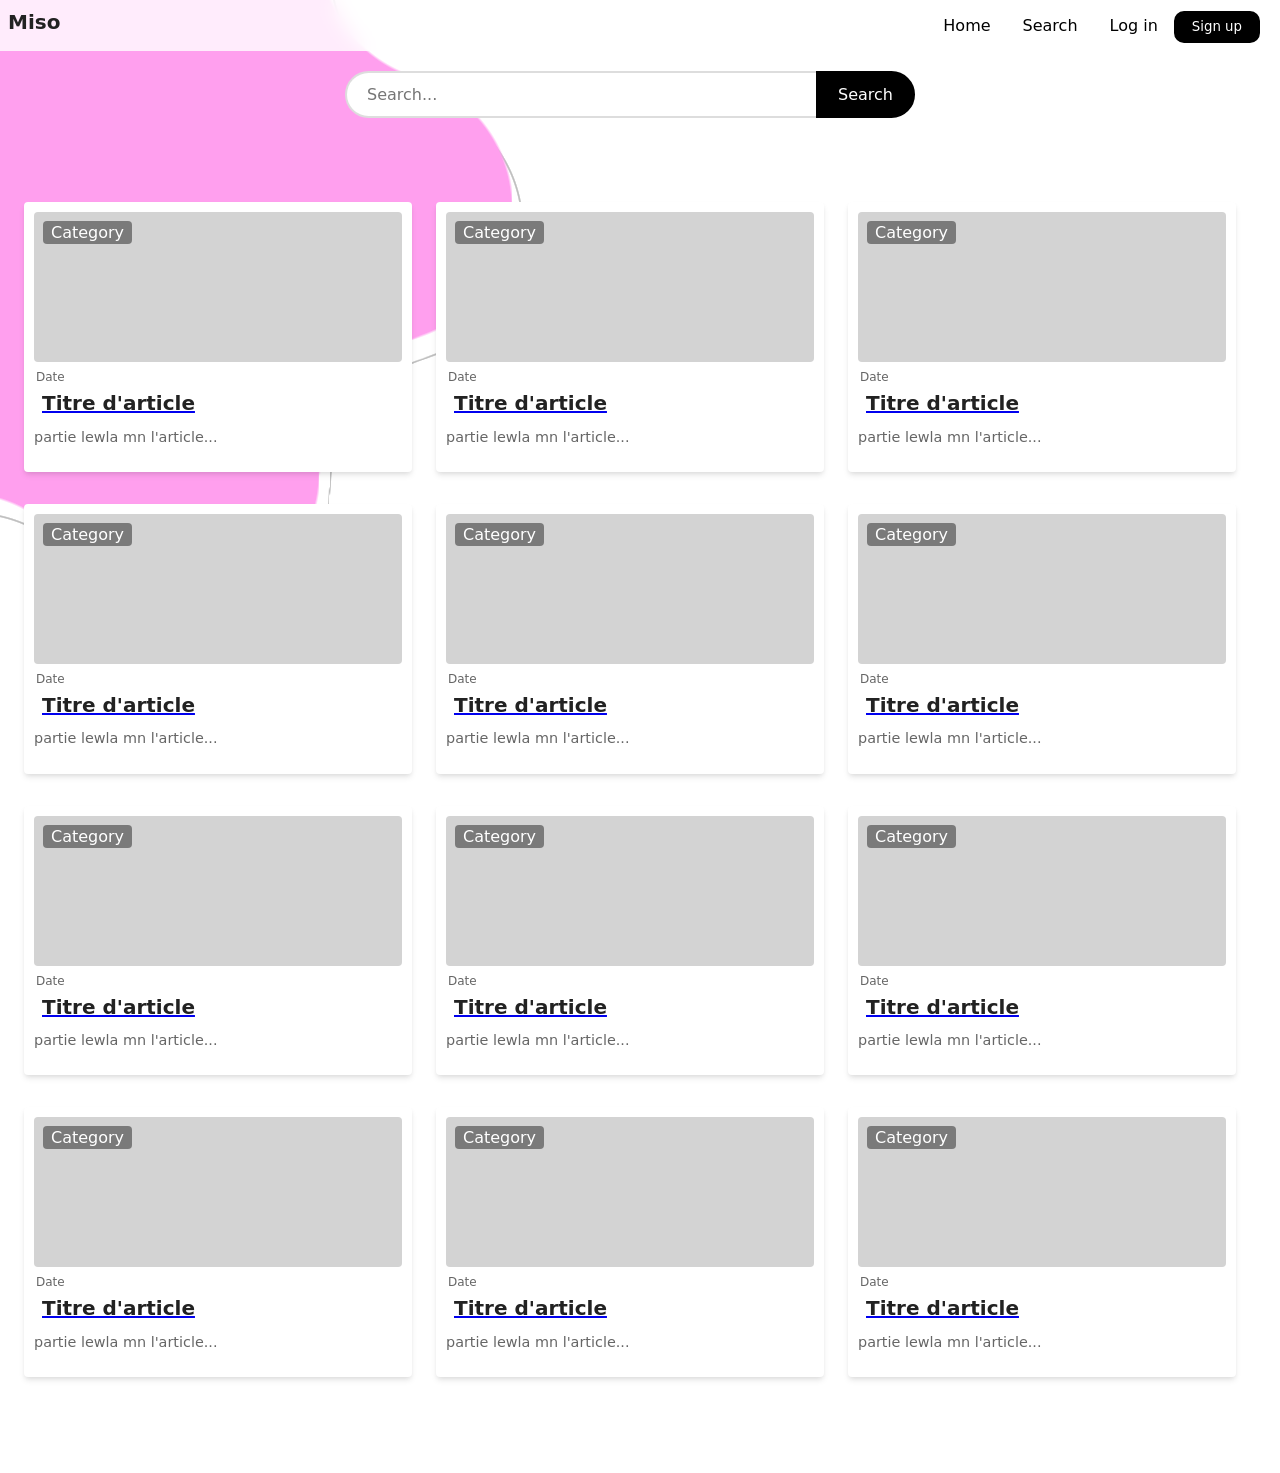
<file: search_page.html>
<!DOCTYPE html>
<html>
    <head>
      <link rel="stylesheet" href="search_page.css">
      <meta name="viewport" content="width=device-width, initial-scale=1.0">
      <script src="script.js" defer></script>
      <title>Miso</title>
    </head>
    <body>
        <div class="wavy-circle-first wavy-circle"></div>
        <div class="wavy-circle-second wavy-circle"></div>
        <div class="wavy-circle-third wavy-circle"></div>
        <nav class="navbar">
            <div class="title">Miso</div>
            <a href="#" class="toggle-button">
                <span class="bar"></span>
                <span class="bar"></span>
                <span class="bar"></span>
            </a>
            <div class="navbar-links">
                <ul>
                    <li><a href="index.html">Home</a></li>
                    <li><a href="search_page.html">Search</a></li>
                    <li><a href="log_in_page.html">Log in</a></li>
                    <li><button class="sign" onclick="window.location.href='sign_up_page.html'">Sign up</button></li>
                </ul>
            </div>
        </nav>
        <div class="search-container">
            <form>
              <input type="text" placeholder="Search..." class="search-input">
              <button type="submit" class="search-button">Search</button>
            </form>
        </div>
        <section class="popular-articles">
            <div class="articles-grid">
              <div class="card">
                <div class="header">
                  <div class="image">
                    <span class="tag">Category</span>
                  </div>
                  <div class="date">
                    <span>Date</span>
                  </div>
                </div>
                <div class="info">
                  <a href="#" class="block">
                    <span class="title">Titre d'article</span>
                  </a>
                  <p class="description">partie lewla mn l'article...</p>
                </div>
              </div>
              <div class="card">
                <div class="header">
                  <div class="image">
                    <span class="tag">Category</span>
                  </div>
                  <div class="date">
                    <span>Date</span>
                  </div>
                </div>
                <div class="info">
                  <a href="#" class="block">
                    <span class="title">Titre d'article</span>
                  </a>
                  <p class="description">partie lewla mn l'article...</p>
                </div>
              </div>
              <div class="card">
                <div class="header">
                  <div class="image">
                    <span class="tag">Category</span>
                  </div>
                  <div class="date">
                    <span>Date</span>
                  </div>
                </div>
                <div class="info">
                  <a href="#" class="block">
                    <span class="title">Titre d'article</span>
                  </span>
                  </a>
                  <p class="description">partie lewla mn l'article...</p>
                </div>
              </div>
            </div>
            <div class="articles-grid">
                <div class="card">
                  <div class="header">
                    <div class="image">
                      <span class="tag">Category</span>
                    </div>
                    <div class="date">
                      <span>Date</span>
                    </div>
                  </div>
                  <div class="info">
                    <a href="#" class="block">
                      <span class="title">Titre d'article</span>
                    </a>
                    <p class="description">partie lewla mn l'article...</p>
                  </div>
                </div>
                <div class="card">
                  <div class="header">
                    <div class="image">
                      <span class="tag">Category</span>
                    </div>
                    <div class="date">
                      <span>Date</span>
                    </div>
                  </div>
                  <div class="info">
                    <a href="#" class="block">
                      <span class="title">Titre d'article</span>
                    </a>
                    <p class="description">partie lewla mn l'article...</p>
                  </div>
                </div>
                <div class="card">
                  <div class="header">
                    <div class="image">
                      <span class="tag">Category</span>
                    </div>
                    <div class="date">
                      <span>Date</span>
                    </div>
                  </div>
                  <div class="info">
                    <a href="#" class="block">
                      <span class="title">Titre d'article</span>
                    </span>
                    </a>
                    <p class="description">partie lewla mn l'article...</p>
                  </div>
                </div>
              </div>
              <div class="articles-grid">
                <div class="card">
                  <div class="header">
                    <div class="image">
                      <span class="tag">Category</span>
                    </div>
                    <div class="date">
                      <span>Date</span>
                    </div>
                  </div>
                  <div class="info">
                    <a href="#" class="block">
                      <span class="title">Titre d'article</span>
                    </a>
                    <p class="description">partie lewla mn l'article...</p>
                  </div>
                </div>
                <div class="card">
                  <div class="header">
                    <div class="image">
                      <span class="tag">Category</span>
                    </div>
                    <div class="date">
                      <span>Date</span>
                    </div>
                  </div>
                  <div class="info">
                    <a href="#" class="block">
                      <span class="title">Titre d'article</span>
                    </a>
                    <p class="description">partie lewla mn l'article...</p>
                  </div>
                </div>
                <div class="card">
                  <div class="header">
                    <div class="image">
                      <span class="tag">Category</span>
                    </div>
                    <div class="date">
                      <span>Date</span>
                    </div>
                  </div>
                  <div class="info">
                    <a href="#" class="block">
                      <span class="title">Titre d'article</span>
                    </span>
                    </a>
                    <p class="description">partie lewla mn l'article...</p>
                  </div>
                </div>
              </div>
              <div class="articles-grid">
                <div class="card">
                  <div class="header">
                    <div class="image">
                      <span class="tag">Category</span>
                    </div>
                    <div class="date">
                      <span>Date</span>
                    </div>
                  </div>
                  <div class="info">
                    <a href="#" class="block">
                      <span class="title">Titre d'article</span>
                    </a>
                    <p class="description">partie lewla mn l'article...</p>
                  </div>
                </div>
                <div class="card">
                  <div class="header">
                    <div class="image">
                      <span class="tag">Category</span>
                    </div>
                    <div class="date">
                      <span>Date</span>
                    </div>
                  </div>
                  <div class="info">
                    <a href="#" class="block">
                      <span class="title">Titre d'article</span>
                    </a>
                    <p class="description">partie lewla mn l'article...</p>
                  </div>
                </div>
                <div class="card">
                  <div class="header">
                    <div class="image">
                      <span class="tag">Category</span>
                    </div>
                    <div class="date">
                      <span>Date</span>
                    </div>
                  </div>
                  <div class="info">
                    <a href="#" class="block">
                      <span class="title">Titre d'article</span>
                    </span>
                    </a>
                    <p class="description">partie lewla mn l'article...</p>
                  </div>
                </div>
              </div>
          </section>
    </body>
</html>
</file>
<file: search_page.css>
* {
    box-sizing: border-box;
    font-family: system-ui, -apple-system, BlinkMacSystemFont, 'Segoe UI', Roboto, Oxygen, Ubuntu, Cantarell, 'Open Sans', 'Helvetica Neue', sans-serif;
}
body {
    margin: 0;
    padding: 0;
    padding-right: 20px;
    overflow-x: hidden;
    max-width: 100vw;
}
.navbar {
    display: flex;
    position: relative;
    justify-content: space-between;
    align-items: center;
    background-color: rgba(255, 255, 255, 0.8);
    backdrop-filter: blur(10px);
    -webkit-backdrop-filter: blur(10px);
    color: black;
}
.title {
    font-size: 1.5rem;
    margin: .5rem;
}
.navbar-links {
    height: 100%;
}
.navbar-links ul {
    display: flex;
    margin: 0;
    padding: 0;
}
.navbar-links li {
    list-style: none;
}
.navbar-links li a {
    display: block;
    text-decoration: none;
    color: black;
    padding: 1rem;
}
.navbar-links li .sign {
    background-color: black;
    color: white;
    border-radius: 10px;
    padding: 6px 16px;
    display: inline-block;
    line-height: 1.2;
    height: auto;
    border: 2px solid black;
    min-height: 32px;
    position: relative;
    top: 11px;
}
.navbar-links li .sign:hover {
    background-color: white;
    border: 2px solid black;
    color: black;
    padding: 4px 14px;
}
.toggle-button {
    position: absolute;
    top: .75rem;
    right: 1rem;
    display: none;
    flex-direction: column;
    justify-content: space-between;
    width: 30px;
    height: 21px;
}
.toggle-button .bar {
    height: 3px;
    width: 100%;
    background-color: black;
    border-radius: 10px;
}
@media (max-width: 800px) {
    .navbar {
        flex-direction: column;
        align-items: flex-start;
    }
    .toggle-button {
        display: flex;
    }
    .navbar-links {
        display: none;
        width: 100%;
    }
    .navbar-links ul {
        width: 100%;
        flex-direction: column;
    }
    .navbar-links ul li {
        text-align: center;
    }
    .navbar-links ul li a {
        padding: .5rem 1rem;
    }
    .navbar-links.active {
        display: flex;
    }
}
.wavy-circle {
    position: absolute;
    --s: clamp(650px, 70vw, 900px);
    width: var(--s);
    aspect-ratio: 1;
    --g: /calc(var(--s)*0.303) calc(var(--s)*0.303) radial-gradient(50% 50%,#000 99%,#0000 101%) no-repeat;
    mask: 
          calc(50% + var(--s)*0.311) calc(50% + var(--s)*0) var(--g),
          calc(50% + var(--s)*0.096) calc(50% + var(--s)*0.296) var(--g),
          calc(50% + var(--s)*-0.252) calc(50% + var(--s)*0.183) var(--g),
          calc(50% + var(--s)*-0.252) calc(50% + var(--s)*-0.183) var(--g),
          calc(50% + var(--s)*0.096) calc(50% + var(--s)*-0.296) var(--g),
          radial-gradient(calc(var(--s)*0.384),#000 99%,#0000 101%) subtract,
          calc(50% + var(--s)*0.399) calc(50% + var(--s)*0.29) var(--g),
          calc(50% + var(--s)*-0.153) calc(50% + var(--s)*0.47) var(--g),
          calc(50% + var(--s)*-0.494) calc(50% + var(--s)*0) var(--g),
          calc(50% + var(--s)*-0.153) calc(50% + var(--s)*-0.47) var(--g),
          calc(50% + var(--s)*0.399) calc(50% + var(--s)*-0.29) var(--g);
}
@media (min-width: 2000px) {
    .wavy-circle {
        --s: min(60vw, 1400px);
    }
    .wavy-circle-first,
    .wavy-circle-second, .wavy-circle-third {
        --offset: clamp(-350px, -20vw, -500px);
    }
}
.wavy-circle-first, .wavy-circle-second, .wavy-circle-third {
    --offset: clamp(-200px, -30vw, -350px);
    top: var(--offset);
    left: var(--offset);
}
/*hada dyal chakl li kaybedel lon*/
.wavy-circle-first {
    z-index: -10;
    background: #FF9FEE;
    top: -240px;
    left: -350px;
    animation: ChangeColor 14s infinite;
}
/*had jouj homa dyal dak lkhet li f lkhel dayer b shape li mlewnna*/
.wavy-circle-second {
    z-index: -20;
    background: black;
    top: -220px;
    left: -340px;
    animation: rotate 14s infinite;
}
.wavy-circle-third {
    z-index: -20;
    background: white;
    top: -220px;
    left: -340px;
    animation: rotate 14s infinite;
}
@keyframes rotate {
    0% { transform: rotate(0deg); }
    14.28% { transform: rotate(51deg); }
    28.56% { transform: rotate(102deg); }
    42.84% { transform: rotate(153deg); }
    57.12% { transform: rotate(204deg); }
    71.40% { transform: rotate(255deg); }
    85.68% { transform: rotate(306deg); }
    100% { transform: rotate(360deg); }
}
@keyframes ChangeColor {
    0% { transform: rotate(0deg);
        background: #FF9FEE; }
    14.28% { background: #B3B0FF;
        transform: rotate(51deg); }
    28.56% { background: #FD0261;
        transform: rotate(102deg); }
    42.84% { background: #aae354;
        transform: rotate(153deg); }
    57.12% { background: #A4A1AA;
        transform: rotate(204deg); }
    71.40% { background: #524F56;
        transform: rotate(255deg); }
    85.68% { background: #252275;
        transform: rotate(306deg); }
    100% { transform: rotate(360deg);
        background: #FF9FEE; }
}
/* Search Bar */
.search-container {
    max-width: 600px;
    margin: 20px auto;
    padding: 0 15px;
}  
.search-container form {
    display: flex;
    width: 100%;
}  
.search-input {
    flex: 1;
    padding: 12px 20px;
    font-size: 16px;
    border: 2px solid #ddd;
    border-right: none;
    border-radius: 25px 0 0 25px;
    outline: none;
    transition: all 0.3s;
}  
.search-input:focus {
    border-color: black;
}
.search-button {
    padding: 0 20px;
    background: black;
    color: white;
    border: 2px solid black;
    border-radius: 0 25px 25px 0;
    cursor: pointer;
    font-size: 16px;
    font-weight: 500;
    transition: all 0.3s;
}
@media (max-width: 480px) {
    .search-input, .search-button {
      padding: 10px 15px;
      font-size: 14px;
    }
}
/* Articles */
.popular-articles {
    padding: 4rem 1.5rem;
    max-width: 1400px;
    margin: 0 auto;
}
.articles-grid {
    display: grid;
    grid-template-columns: repeat(auto-fit, minmax(260px, 1fr));
    gap: 1.5rem;
    margin-bottom: 2rem;
}
.card {
    padding: 10px;
    box-shadow: 0 4px 6px -1px rgba(0, 0, 0, 0.1), 0 2px 4px -1px rgba(0, 0, 0, 0.06);
    background-color: rgb(255, 255, 255);
    font-family: sans-serif;
    border-radius: 4px;
}  
.header {
    margin-bottom: 0.5rem;
}  
.image {
    width: 100%;
    height: 150px;
    border-radius: 4px;
    background-color: rgb(211, 211, 211);
    padding: 9px;
    position: relative;
    background-size: cover;
    background-position: center;
}  
.tag {
    text-transform: capitalize;
    background-color: rgba(0, 0, 0, 0.425);
    padding: 2px 8px;
    border-radius: 4px;
    color: #fff;
    position: absolute;
    top: 9px;
    left: 9px;
}  
.date {
    display: flex;
    font-size: 0.75rem;
    line-height: 1rem;
    align-items: center;
    margin: 2px;
    color: #666;
    padding-top: 5px;
}  
.title {
    display: block;
    font-size: 1.25rem;
    line-height: 1.35rem;
    font-weight: 600;
    padding-bottom: 5px;
    color: #222;
    text-decoration: none;
}  
.description {
    line-height: 1.375;
    color: #666;
    font-size: 0.9rem;
    margin-top: 0.5rem;
}  
.view-all {
    display: block;
    text-align: center;
    color: #333;
    font-weight: 600;
    text-decoration: none;
    margin-top: 2rem;
}
@media (max-width: 768px) {
    .articles-grid {
      grid-template-columns: 1fr;
      max-width: 400px;
      margin: 0 auto 2rem;
    }
}
</file>
